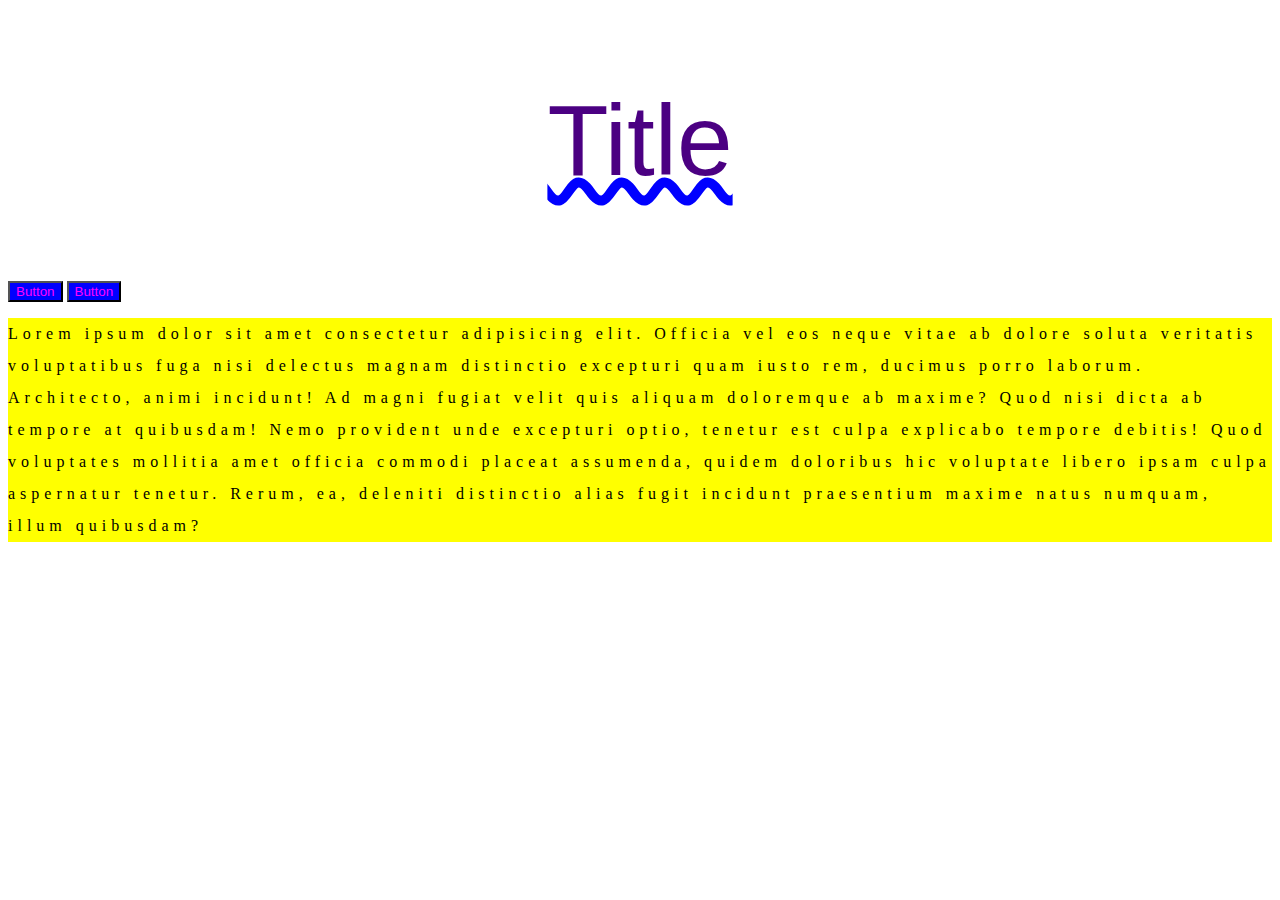
<file: CSS: The Very Basics/index.html>
<!DOCTYPE html>
<html lang="en">
  <head>
    <link rel="stylesheet" href="app.css" />
    <meta charset="UTF-8" />
    <meta name="viewport" content="width=device-width, initial-scale=1.0" />
    <title>CSS Intro</title>
  </head>
  <body>
    <p>
    <h2>Title</h2>

        <button>Button</button>
        <button>Button</button>
        <p>Lorem ipsum dolor sit amet consectetur adipisicing elit. Officia vel eos neque vitae ab dolore soluta veritatis voluptatibus fuga nisi delectus magnam distinctio excepturi quam iusto rem, ducimus porro laborum.
        Architecto, animi incidunt! Ad magni fugiat velit quis aliquam doloremque ab maxime? Quod nisi dicta ab tempore at quibusdam! Nemo provident unde excepturi optio, tenetur est culpa explicabo tempore debitis!
        Quod voluptates mollitia amet officia commodi placeat assumenda, quidem doloribus hic voluptate libero ipsam culpa aspernatur tenetur. Rerum, ea, deleniti distinctio alias fugit incidunt praesentium maxime natus numquam, illum quibusdam?</p>
    </p>
  </body>
</html>
</file>
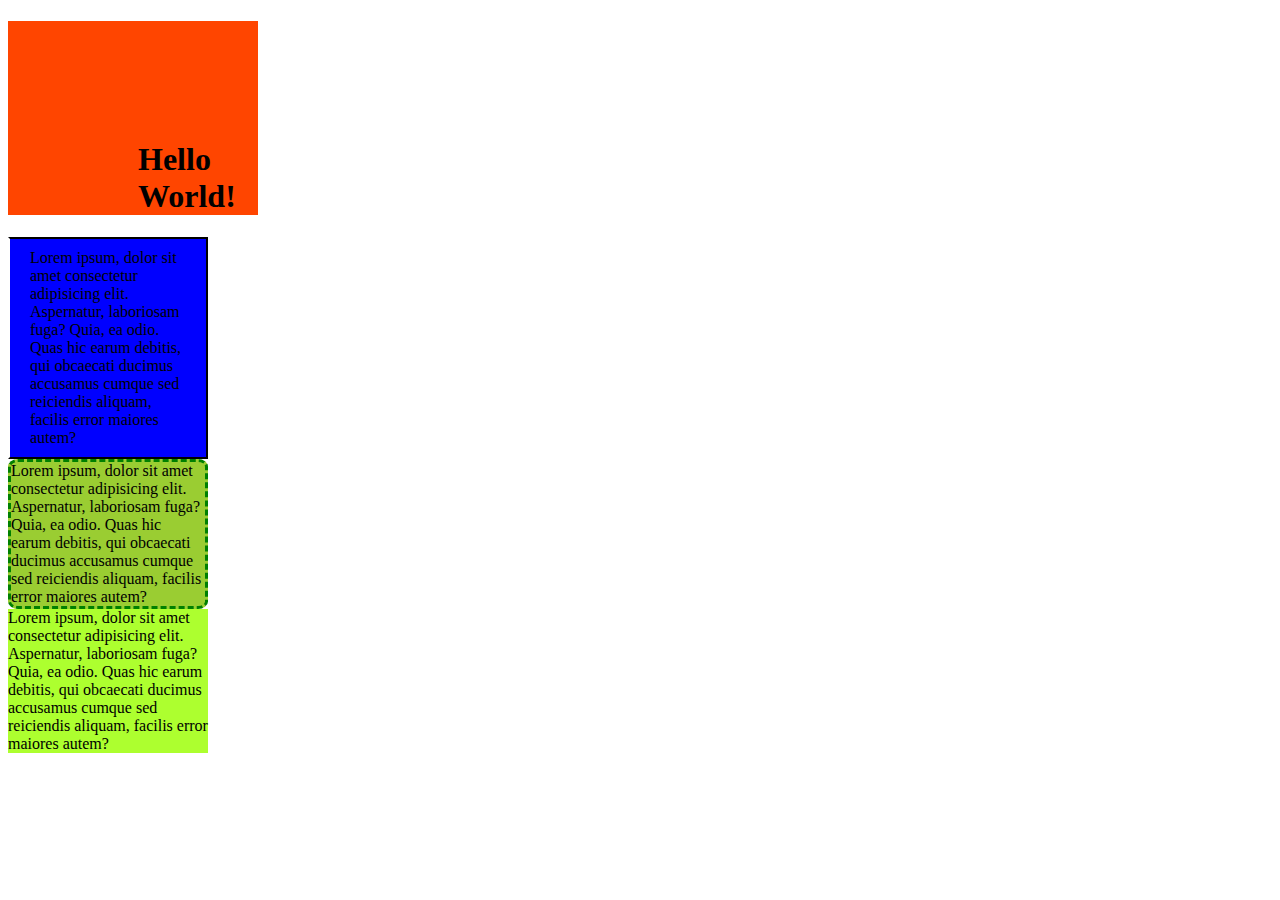
<file: CSS/The CSS Box Model/index.html>
<!DOCTYPE html>
<html lang="en">
  <head>
    <meta charset="UTF-8" />
    <meta name="viewport" content="width=device-width, initial-scale=1.0" />
    <title>Box Model Demo</title>
    <link rel="stylesheet" href="app.css" />
  </head>
  <body>
    <h1>Hello World!</h1>
    <div id="one">
      Lorem ipsum, dolor sit amet consectetur adipisicing elit. Aspernatur,
      laboriosam fuga? Quia, ea odio. Quas hic earum debitis, qui obcaecati
      ducimus accusamus cumque sed reiciendis aliquam, facilis error maiores
      autem?
    </div>
    <div id="two">
      Lorem ipsum, dolor sit amet consectetur adipisicing elit. Aspernatur,
      laboriosam fuga? Quia, ea odio. Quas hic earum debitis, qui obcaecati
      ducimus accusamus cumque sed reiciendis aliquam, facilis error maiores
      autem?
    </div>
    <div id="three">
      Lorem ipsum, dolor sit amet consectetur adipisicing elit. Aspernatur,
      laboriosam fuga? Quia, ea odio. Quas hic earum debitis, qui obcaecati
      ducimus accusamus cumque sed reiciendis aliquam, facilis error maiores
      autem?
    </div>
  </body>
</html>
</file>
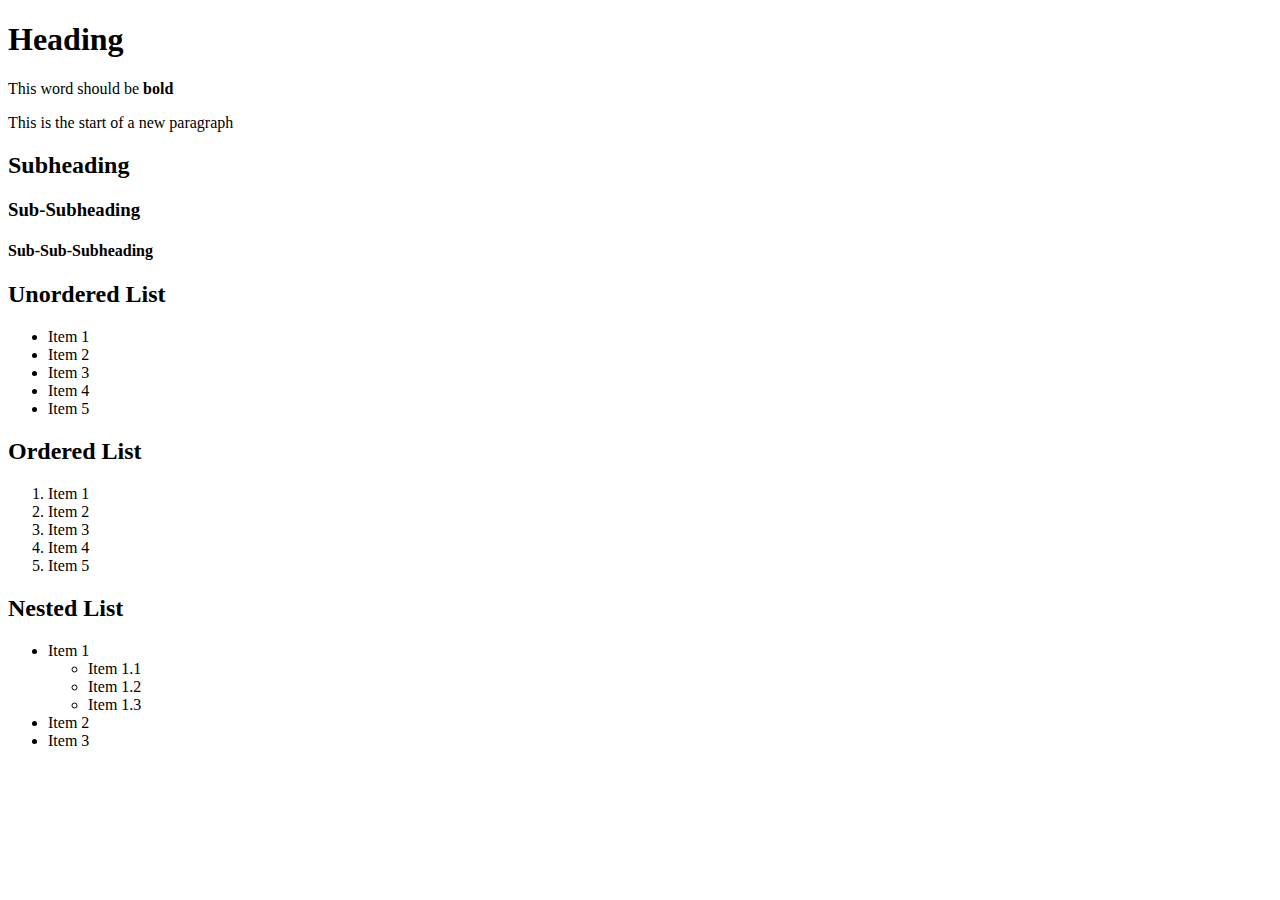
<file: HTML/HTMLTest.html>
<!DOCTYPE html>
<html>
  <head>
    <title>HTML Test</title>
  </head>
  <body>
    <h1>Heading</h1>

    This word should be
    <b> bold </b>
    <p>This is the start of a new paragraph</p>

    <h2>Subheading</h2>
    <h3>Sub-Subheading</h3>
    <h4>Sub-Sub-Subheading</h4>
    <h2>Unordered List</h2>
    <ul>
      <li>Item 1</li>
      <li>Item 2</li>
      <li>Item 3</li>
      <li>Item 4</li>
      <li>Item 5</li>
    </ul>
    <h2>Ordered List</h2>
    <ol>
      <li>Item 1</li>
      <li>Item 2</li>
      <li>Item 3</li>
      <li>Item 4</li>
      <li>Item 5</li>
    </ol>
    <h2>Nested List</h2>
    <ul>
      <li>Item 1</li>
      <ul>
        <li>Item 1.1</li>
        <li>Item 1.2</li>
        <li>Item 1.3</li>
      </ul>
      <li>Item 2</li>
      <li>Item 3</li>
    </ul>
  </body>
</html>
</file>
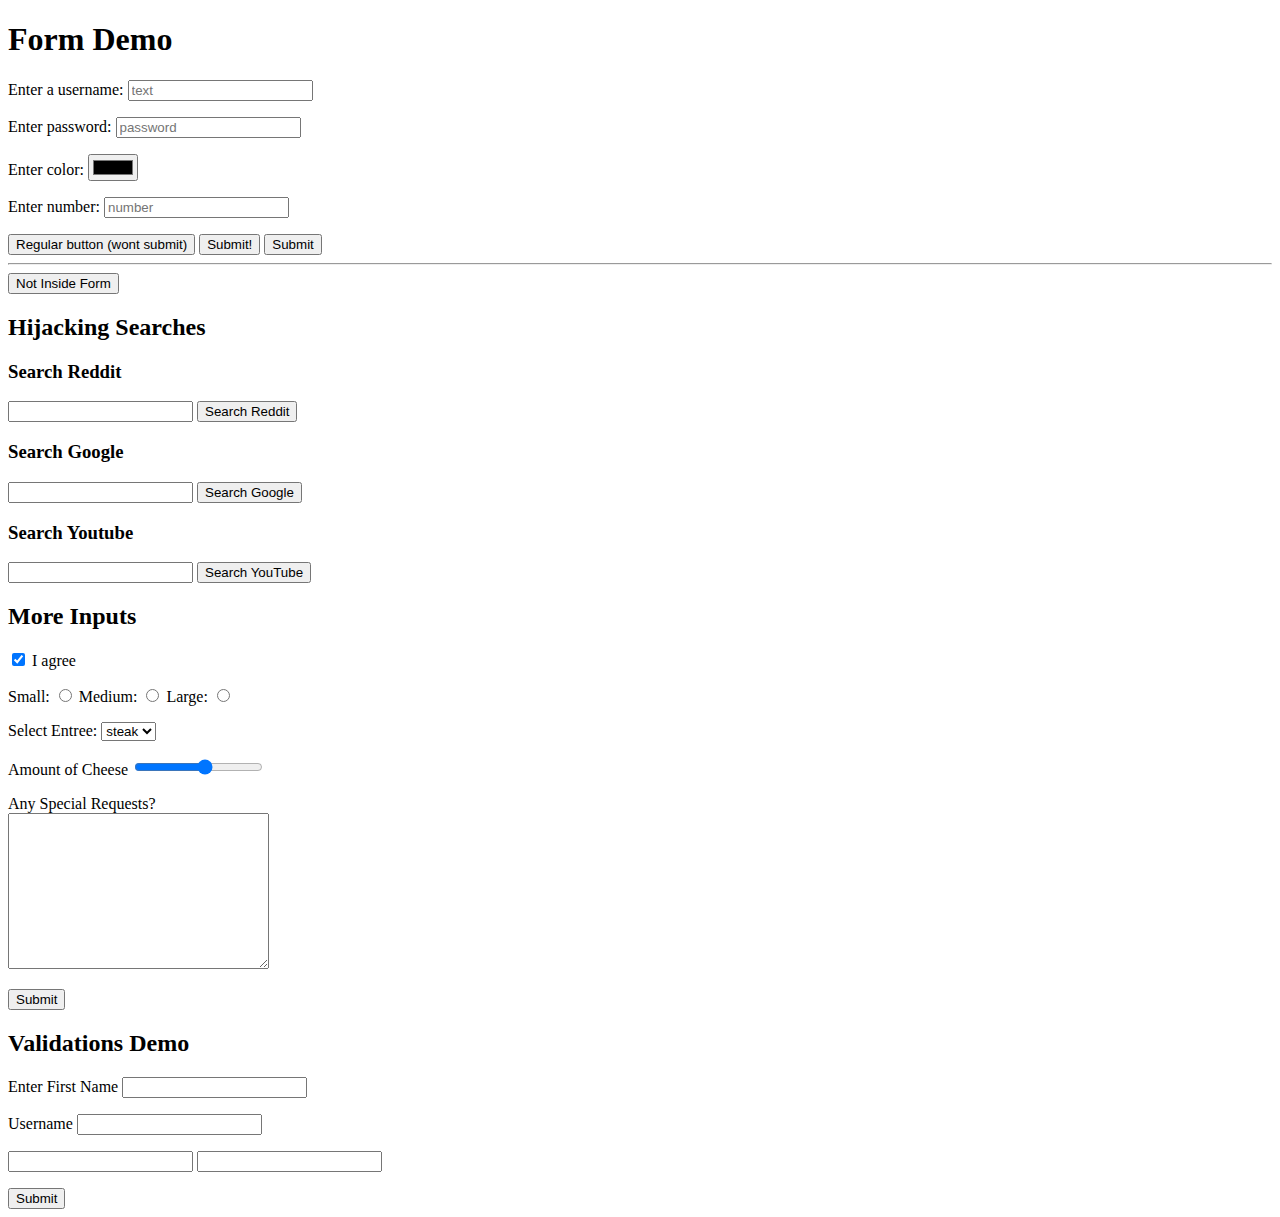
<file: HTML: Forms & Tables/HTMLForm.html>
<!DOCTYPE html>
<html lang="en">
  <head>
    <meta charset="UTF-8" />
    <meta name="viewport" content="width=device-width, initial-scale=1.0" />
    <title>Forms Demo</title>
  </head>
  <body>
    <h1>Form Demo</h1>
    <form action="/tacos">
      <p>
        <label for="username"> Enter a username: </label>
        <input id="username" type="text" placeholder="text" name="username" />
      </p>
      <p>
        <label for="password"> Enter password: </label>
        <input type="password" placeholder="password" name="password" />
      </p>
      <p>
        <label for="color"> Enter color: </label>
        <input id="color" type="color" name="color" />
      </p>
      <p>
        <label for="number"> Enter number: </label>
        <input type="number" placeholder="number" name="type" />
      </p>
      <button type="button">Regular button (wont submit)</button>

      <button>Submit!</button>

      <input type="button" value="Submit" />
    </form>
    <hr />
    <button>Not Inside Form</button>
    <h2>Hijacking Searches</h2>
    <h3>Search Reddit</h3>
    <form action="https://www.reddit.com/search">
      <input type="text" name="q" />
      <button>Search Reddit</button>
    </form>
    <h3>Search Google</h3>
    <form action="https://www.google.com/search?">
      <input type="text" name="q" />
      <button>Search Google</button>
    </form>
    <h3>Search Youtube</h3>
    <form action="https://www.youtube.com/search?">
      <input type="text" name="query" />
      <button>Search YouTube</button>
    </form>
    <h2> More Inputs </h2>
    <form action  = "/birds"> 
        <input type = "checkbox" name = "agree_tos" id = "agree" checked>
        <label for = "agree"> I agree </label>
        <p>
            <label for = "agree"> Small: </label>
            <input type = "radio" name = "size" id = "small" value = "small">
            <label for = "agree"> Medium: </label>
            <input type = "radio" name = "size" id = "medium" value = "medium">
            <label for = "agree"> Large: </label>
            <input type = "radio" name = "size" id = "large" value = "large">
        </p>
        <p>
            <label for = "meal"> Select Entree: </label>
            <select name = "meal" id = "meal">
                <option value = "fish">fish</option>
                <option value = "steak" selected>steak</option>
                <option value = "pasta">pasta</option>
            </select>
            <p>
               <label for = "cheese"> Amount of Cheese</label>
               <input type = "range" id = "cheese" min = "1" max = "10" name = "cheese_level"> 
            </p>
            <p>
                <label for "requests"> Any Special Requests?</label>
                <br>
                <textarea id = "requests" name = "Requests" cols = "30" rows = "10" placeholder = "Type something here"> </textarea>
            </p>
        <button> Submit </button>
    </form>
    <h2> Validations Demo</h2>
    <form action = /dummy">
        <label for = "first"> Enter First Name</label>
        <input type = "text" name = "first" id = "first" required>
        <p>
            <label for = "username"> Username </label>
            <input type = "text" id = "username" name = "username" minlength = "5" maxlength = "20" required>
        </p>
        <p>
            <input type = "email" required>
            <input type = "url" required>

        </p>
        <button> Submit</button>
    </form>
  </body>
</html>
</file>
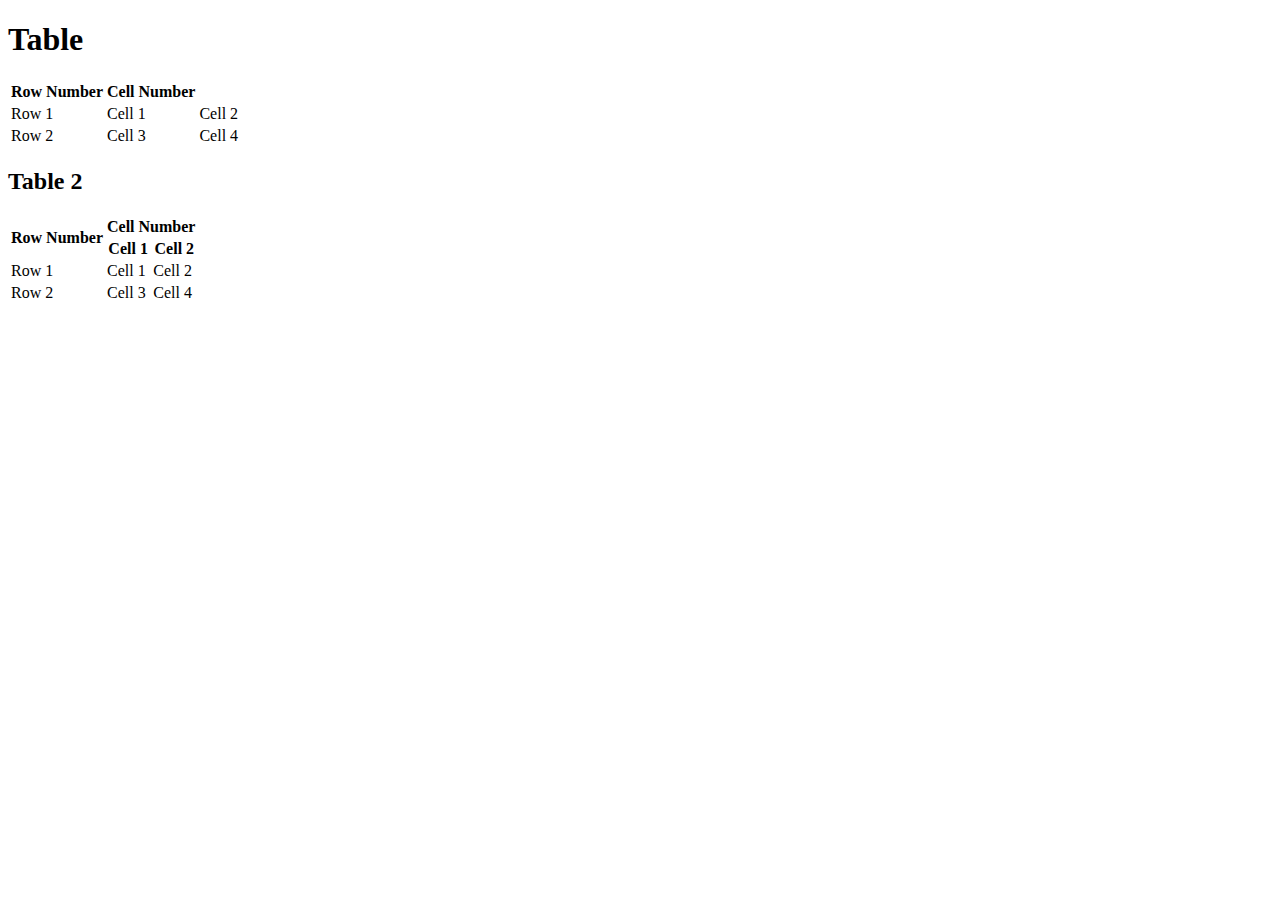
<file: HTML: Forms & Tables/HTMLTable.html>
<!DOCTYPE html>
<html lang="en">
  <head>
    <meta charset="UTF-8" />
    <meta name="viewport" content="width=device-width, initial-scale=1.0" />
    <title>HTML Table</title>
  </head>
  <body>
    <h1>Table</h1>
    <table>
      <thead>
        <tr>
          <th>Row Number</th>
          <th>Cell Number</th>
        </tr>
      </thead>
      <tbody>
        <tr>
          <td>Row 1</td>
          <td>Cell 1</td>
          <td>Cell 2</td>
        </tr>
        <tr>
          <td>Row 2</td>
          <td>Cell 3</td>
          <td>Cell 4</td>
        </tr>
      </tbody>
    </table>
    <h2>Table 2</h2>
    <table>
      <thead>
        <tr>
          <th rowspan="2">Row Number</th>
          <th colspan="2">Cell Number</th>
        </tr>
        <tr>
          <th>Cell 1</th>
          <th>Cell 2</th>
        </tr>
      </thead>
      <tbody>
        <tr>
          <td>Row 1</td>
          <td>Cell 1</td>
          <td>Cell 2</td>
        </tr>
        <tr>
          <td>Row 2</td>
          <td>Cell 3</td>
          <td>Cell 4</td>
        </tr>
      </tbody>
    </table>
  </body>
</html>
</file>
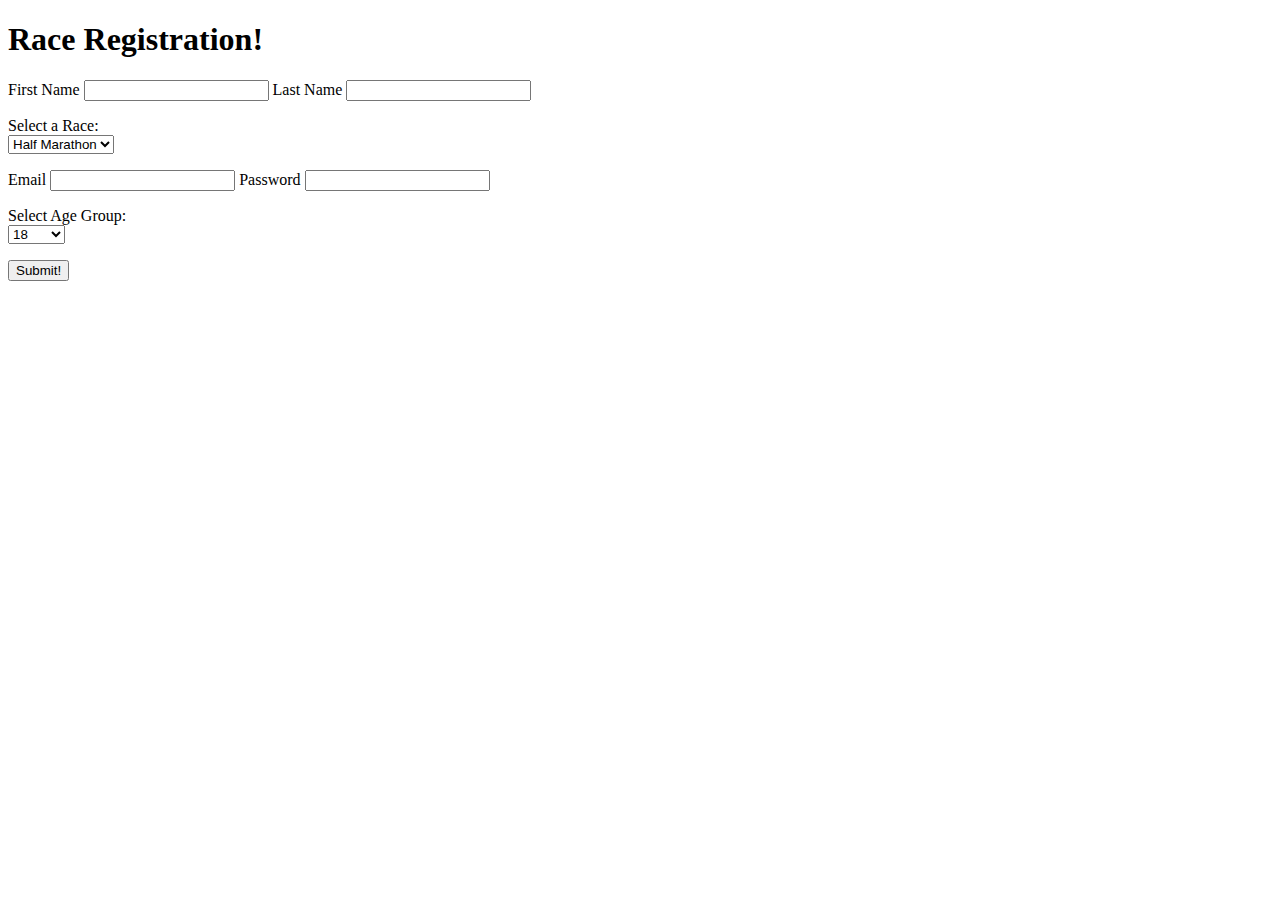
<file: HTML: Forms & Tables/Marathon Registration Exercise.html>
<!DOCTYPE html>
<html lang="en">
  <head>
    <meta charset="UTF-8" />
    <meta name="viewport" content="width=device-width, initial-scale=1.0" />
    <title>Race Register Form</title>
  </head>
  <body>
    <h1>Race Registration!</h1>
    <form action="/register">
      <p>
        <label for="fname"> First Name </label>
        <input id="fname" type="text" name="fname" />
        <label for="lname"> Last Name </label>
        <input id="lname" type="text" name="lname" />
      </p>
      <p>
        <label for="race"> Select a Race: </label>
        <br />
        <select name="race" id="race">
          <option value="frun" name="frun">Fun Run 5k</option>
          <option value="hmar" name="hmar" selected>Half Marathon</option>
          <option value="fmar" name="fmar">Full Marathon</option>
        </select>
      </p>
      <p>
        <label for="email"> Email </label>
        <input id="email" type="email" name="email" />
        <label for="password"> Password </label>
        <input id="password" type="password" name="pass" />
      </p>
      <p>
        <label for="age"> Select Age Group: </label>
        <br />
        <select name="age" id="age">
          <option value="18" name="18" selected>18</option>
          <option value="18-50" name="18-50">18-50</option>
          <option value="50+" name="50+">50+</option>
        </select>
      </p>
      <button>Submit!</button>
    </form>
  </body>
</html>
</file>
<file: CSS: The Very Basics/app.css>
h2 {
  color: indigo;
  text-align: center;
  font-weight: normal;
  text-decoration: blue underline wavy;
  font-size: 100px;
  font-family: Futura, Arial;
}

button {
  color: magenta;
  background-color: blue;
}

p {
  background: yellow;
  text-align: left;
  line-height: 2;
  letter-spacing: 5px;
}
</file>
<file: CSS/The CSS Box Model/app.css>
div {
  width: 200px;
  background-color: lightcoral;
}

h1 {
  background-color: orangered;
  width: 120px;
  padding-left: 130px;
  padding-top: 120px;
}

#one {
  background-color: blue;
  border-width: 2px;
  border-color: black;
  border-style: solid;
  box-sizing: border-box;
  border-left-color: white;
  padding: 10px 20px;
}
#two {
  background-color: yellowgreen;
  border: medium dashed green;
  box-sizing: border-box;
  border-radius: 5%;
}
#three {
  background-color: greenyellow;
}
</file>
